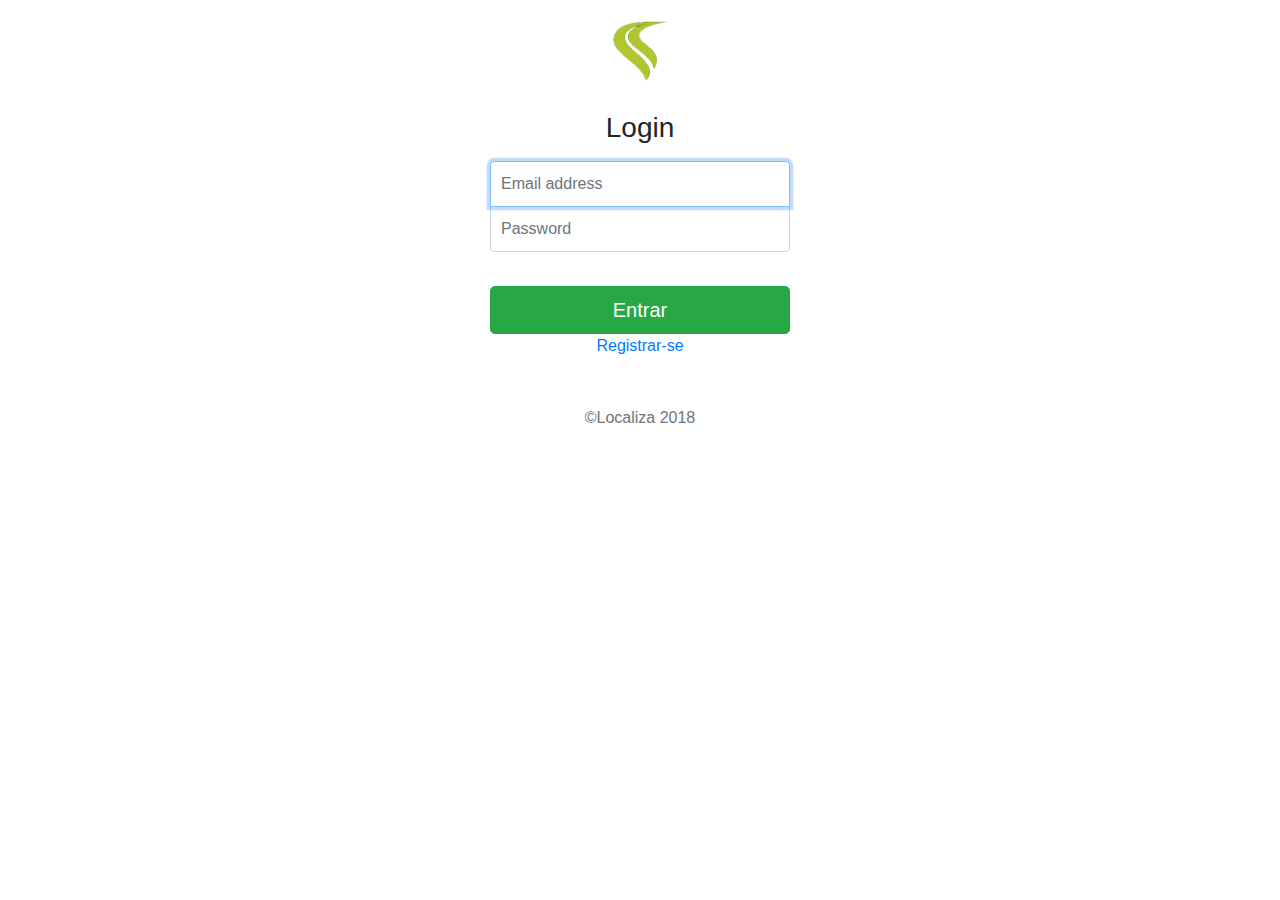
<file: src/main/webapp/index.html>
<!doctype html>
<html lang="en">
    <head>
        <meta charset="utf-8">
        <meta name="viewport" content="width=device-width, initial-scale=1, shrink-to-fit=no">
        <meta name="description" content="">
        <meta name="author" content="">
        <link rel="icon" href="favicon.png">
        <title>Rental Car</title>  
        <link rel="stylesheet" href="https://maxcdn.bootstrapcdn.com/bootstrap/4.0.0-beta.3/css/bootstrap.min.css" crossorigin="anonymous">
        <link href="style.css" rel="stylesheet">
    </head>

    <body class="text-center">
        <form class="form-signin" method="post" id="loggin">
            <img class="mb-4" src="logo.png" alt="" width="72" height="72">
            <h1 class="h3 mb-3 font-weight-normal">Login</h1>
            <label for="inputEmail" class="sr-only">Email</label>
            <input type="email" name="email" id="inputEmail" class="form-control" placeholder="Email address" required autofocus>
            <label for="inputPassword" class="sr-only">Senha</label>
            <input type="password"  name="password" id="inputPassword" class="form-control" placeholder="Password" required autofocus>
         
            <div class="result">&nbsp;</div>
            <button class="btn btn-lg btn-success btn-block" type="submit">Entrar</button>
            <a href="registro.html">Registrar-se</a>
            <p class="mt-5 mb-3 text-muted">&copy;Localiza 2018</p>
        </form>
    <script src="https://code.jquery.com/jquery-3.2.1.min.js" crossorigin="anonymous"></script>
    <script>

        function validar() {
            $.post("ValidarContrasena", $("#loggin").serialize(),function (json) {
                if(json.erro){
                     $(".result").html(json.msg);                   
                }else{
                      $(location).attr("href", "alugar.html"); 
                }
            });
        }
        $("#loggin").submit(function (event) {

            event.preventDefault();
               validar();
        });
    </script>
    </body>
</html>
</file>
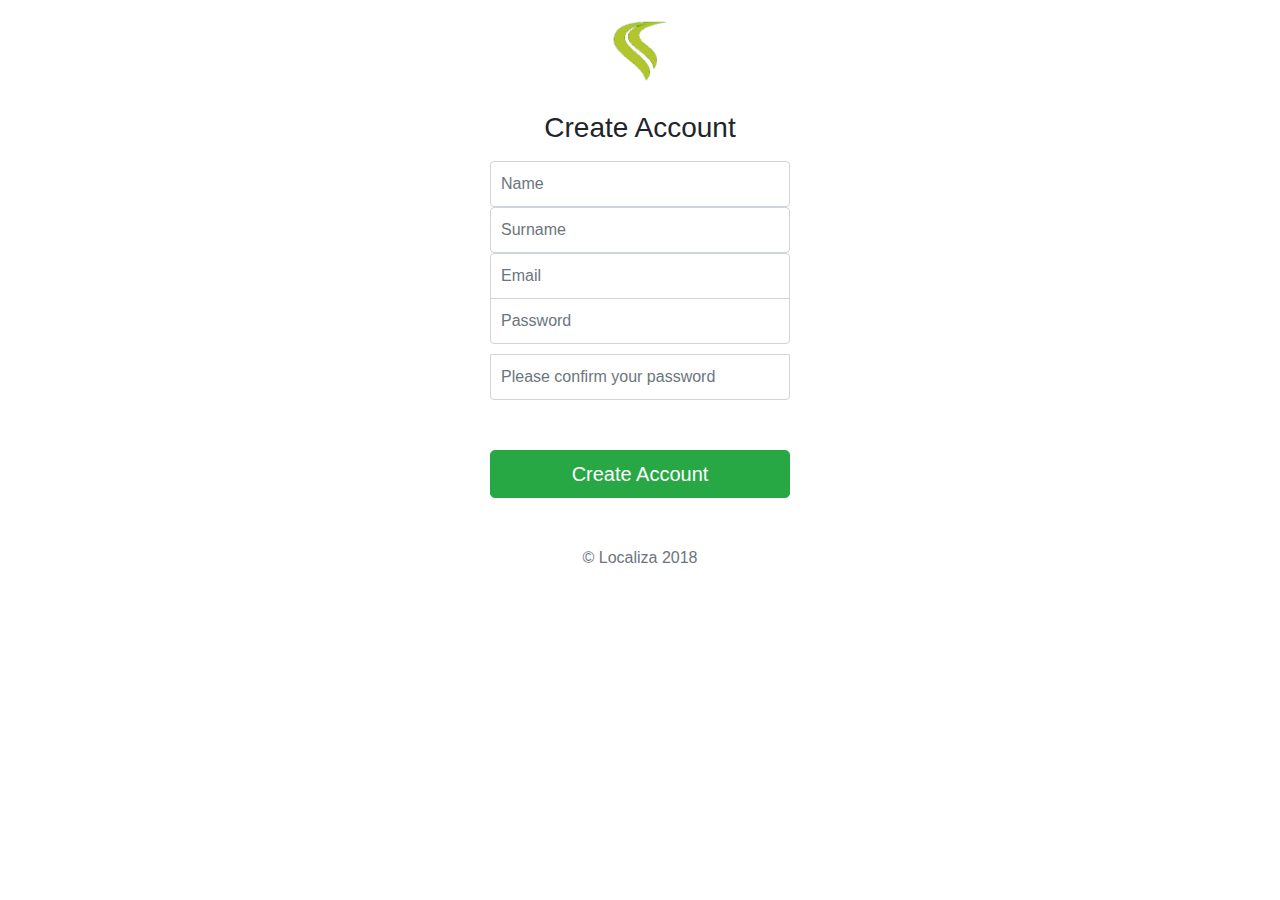
<file: src/main/webapp/registro.html>
<!doctype html>
<html lang="en">
    <head>
        <meta charset="utf-8">
        <meta name="viewport" content="width=device-width, initial-scale=1, shrink-to-fit=no">
        <meta name="description" content="">
        <meta name="author" content="">
        <link rel="icon" href="favicon.png">
        <title>Rental Car</title>
        <link rel="stylesheet" href="https://maxcdn.bootstrapcdn.com/bootstrap/4.0.0-beta.3/css/bootstrap.min.css" crossorigin="anonymous">
        <link href="style.css" rel="stylesheet">
    </head>
    <body class="text-center">
        <form class="form-signin"  method="post" id="signin">
            <img class="mb-4" src="logo.png" alt="" width="72" height="72">
            <h1 class="h3 mb-3 font-weight-normal">Create Account</h1>
            <fieldset>
                <label for="name" class="sr-only">Name</label>
                <input type="text" name="name" id="name" class="form-control" placeholder="Name" required>   
            </fieldset>
            <fieldset>
                <label for="surname" class="sr-only">Surname</label>
                <input type="text" name="surname" id="surname" class="form-control" placeholder="Surname" required> 
            </fieldset>
            <fieldset>
                <label for="email" class="sr-only">Email</label>
                <input type="email" name="email" id="email" class="form-control" placeholder="Email" required>  
            </fieldset>
            <fieldset>
                <label for="password" class="sr-only">Password</label>
                <input type="password" name="password" id="password" class="form-control" placeholder="Password" required>
                <fieldset>
                    <label for="confirmPassword" class="sr-only">Confirm Password</label>
                    <input type="password" name="confirmPassword" id="confirmPassword" class="form-control" placeholder="Please confirm your password" required>     
                </fieldset>
                <div class="checkbox mb-3"></div>
                <div class="json-result">&nbsp;</div>
                <button class="btn btn-lg btn-success btn-block" type="submit">Create Account</button>
                <p class="mt-5 mb-3 text-muted">&copy; Localiza 2018</p>
        </form>
        <script src="https://code.jquery.com/jquery-3.2.1.min.js" crossorigin="anonymous"></script>
        <script>

            function validar() {
                $.post("CreateAccount", $("#signin").serialize(), function (json) {
                    if (json.erro) {
                        $(".json-result").html(json.msg);
                    } else {
                        $(location).attr("href", "alugar.html");
                    }
                }).done(function () {
                    console.log("success");
                })
                        .fail(function (data) {
                            console.log(data.responseText);
                        });
            }
            $("#signin").submit(function (event) {
                event.preventDefault();
                validar();

            });
        </script>
    </body>
</html>
</file>
<file: src/main/webapp/style.css>
html,
body {
  height: 100%;
}

/* Verificar porque o nav está com erro*/
/*body {
  display: -ms-flexbox;
  display: -webkit-box;
  display: flex;
  -ms-flex-align: center;
  -ms-flex-pack: center;
  -webkit-box-align: center;
  align-items: center;
  -webkit-box-pack: center;
  justify-content: center;
  padding-top: 40px;
  padding-bottom: 40px;
  background-color: #f5f5f5;
}*/

.form-signin {
  width: 100%;
  max-width: 330px;
  padding: 15px;
  margin: 0 auto;
}
.form-signin .checkbox {
  font-weight: 400;
}
.form-signin .form-control {
  position: relative;
  box-sizing: border-box;
  height: auto;
  padding: 10px;
  font-size: 16px;
}
.form-signin .form-control:focus {
  z-index: 2;
}
.form-signin input[type="email"] {
  margin-bottom: -1px;
  border-bottom-right-radius: 0;
  border-bottom-left-radius: 0;
}
.form-signin input[type="password"] {
  margin-bottom: 10px;
  border-top-left-radius: 0;
  border-top-right-radius: 0;
}


:root {
  jumbotron-padding-y: 3rem;
}

.jumbotron {
  padding-top: var(--jumbotron-padding-y);
  padding-bottom: var(--jumbotron-padding-y);
  margin-bottom: 0;
  background-color: #fff;
}


.jumbotron p:last-child {
  margin-bottom: 0;
}

.jumbotron-heading {
  font-weight: 300;
}

.jumbotron .container {
  max-width: 40rem;
}

footer {
  padding-top: 3rem;
  padding-bottom: 3rem;
}

footer p {
  margin-bottom: .25rem;
}

.box-shadow { box-shadow: 0 .25rem .75rem rgba(0, 0, 0, .05); }


@media (min-width: 768px) {
  .jumbotron {
    padding-top: calc(var(--jumbotron-padding-y) * 2);
    padding-bottom: calc(var(--jumbotron-padding-y) * 2);
  }
}
</file>
